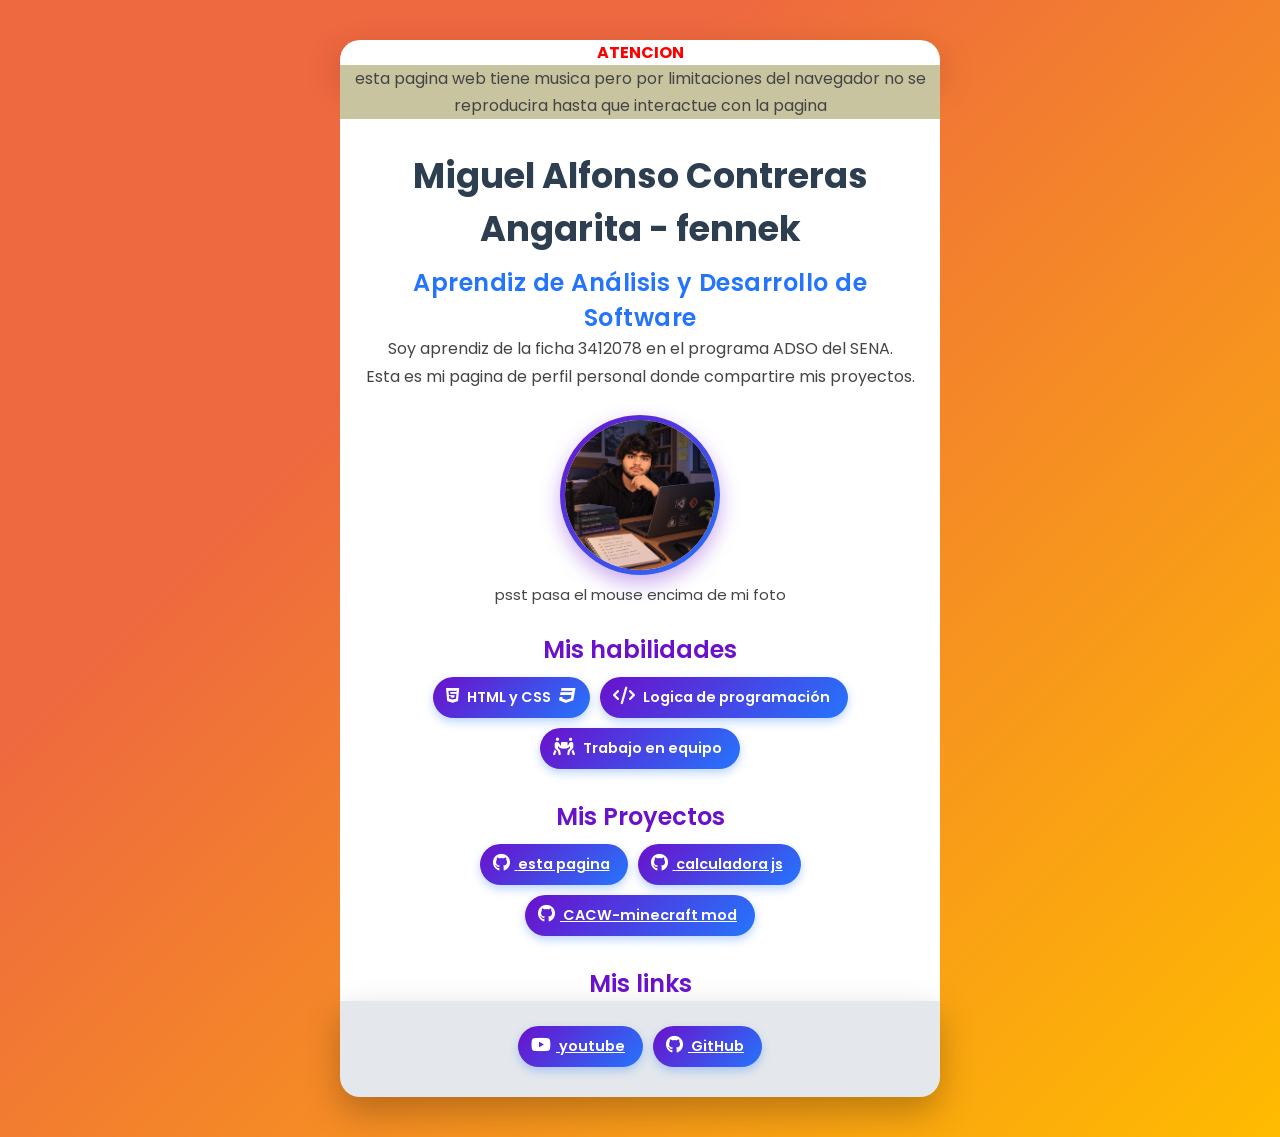
<file: index.html>
<!DOCTYPE html>
<html lang="es">
<head>
    <meta charset="UTF-8">
    <meta name="viewport" content="width=device-width, initial-scale=1.0">
    <title>Miguel Contreras - Fennek</title>
    <link rel="stylesheet" href="css/styles.css">
    <link rel="stylesheet" href="https://cdnjs.cloudflare.com/ajax/libs/font-awesome/6.5.1/css/all.min.css">
    <link rel="icon" type="image/png" href="img/allias_image.png">
</head>

<body>

<audio id="bg-music" loop>
    <source src="audio_files/background music.mp3" type="audio/mpeg">
</audio>

<h1 class="start_page" style="color: red;">ATENCION</h1>
<p style="font-size: 1rem; background: rgb(199, 196, 159);">esta pagina web tiene musica pero por limitaciones del navegador no se reproducira hasta que interactue con la pagina</p>
<h1>Miguel Alfonso Contreras Angarita - fennek</h1>
<h2 class="subtitulo">Aprendiz de Análisis y Desarrollo de Software</h2>

<p>Soy aprendiz de la ficha 3412078 en el programa ADSO del SENA.
</p>
<p>
    Esta es mi pagina de perfil personal donde
    compartire mis proyectos.
</p>

<div id="foto-container">
    <img src="img/personal_image.png" alt="Foto de perfil" class="foto-perfil main">
    <img src="img/allias_image.png" alt="Foto de perfil allias" class="foto-perfil alias">
    <br>
    <p style="font-size: 15px;" id="change_image_text">
        <span class="texto-normal">psst pasa el mouse encima de mi foto</span>
        <span class="texto-hover">SOY YO.. o bueno mi alterego</span>
    </p>
</div>   

<h2>Mis habilidades</h2>
<ul>
    <li>
        <i class="fa-brands fa-html5"></i>
        <span>HTML y CSS</span>
        <i class="fa-brands fa-css3"></i>
    </li>
    <li>
        <i class="fa-solid fa-code"></i>
        <span>Logica de programación</span>
    </li>
    <li>
        <i class="fa-solid fa-people-carry-box"></i>
        <span>Trabajo en equipo</span>
    </li>
</ul>

<h2>Mis Proyectos</h2>
<ul>
    <a class="external_link" href="https://github.com/ifennekthefoxi-eng/fennek_dev_page" target="_blank">
        <i class="fa-brands fa-github"></i>
        <span>esta pagina</span>
    </a>

    <a class="external_link" href="https://ifennekthefoxi-eng.github.io/calculator_js/" target="_blank">
        <i class="fa-brands fa-github"></i>
        <span>calculadora js</span>
    </a>
    
    <a class="external_link" href="https://github.com/ifennekthefoxi-eng/Create-Aeronautics-Car-Works" target="_blank">
        <i class="fa-brands fa-github"></i>
        <span>CACW-minecraft mod</span>
    </a>
</ul>

<h2>Mis links</h2>
<ul class="end_page">
    <a class="external_link" href="https://www.youtube.com/@fennek_s5" target="_blank">
        <i class="fa-brands fa-youtube"></i>
        <span>youtube</span>
    </a>

    <a class="external_link" href="https://github.com/ifennekthefoxi-eng" target="_blank">
        <i class="fa-brands fa-github"></i>
        <span>GitHub</span>
    </a>
</ul>

<footer>

</footer>

<script>
    const bgMusic = document.getElementById("bg-music");

    // Intenta reproducir apenas carga la página
    function intentarReproducir() {
        bgMusic.play().catch(() => {
            // El navegador bloqueó el autoplay: se activará
            // con la primera interacción del usuario (clic, tecla o scroll)
            const activarConInteraccion = () => {
                bgMusic.play();
                document.removeEventListener("click", activarConInteraccion);
                document.removeEventListener("keydown", activarConInteraccion);
                document.removeEventListener("scroll", activarConInteraccion);
            };
            document.addEventListener("click", activarConInteraccion);
            document.addEventListener("keydown", activarConInteraccion);
            document.addEventListener("scroll", activarConInteraccion);
        });
    }

    intentarReproducir();
</script>

</body>
</html>
</file>
<file: css/styles.css>
@import
url('https://fonts.googleapis.com/css2?family=Poppins:wght@400;600;700&display=swap');
* { box-sizing: border-box; }

body{
    font-family: 'Poppins',Arial,sans-serif;
    margin: 0;
    padding: 40px 20px;
    min-height:  100vh;
    background: linear-gradient(135deg, #ee6840 30%,  #ffbb00 100%);
}
h1{
    background: white;
    color: #2c3e50;
    text-align: center;
    font-size: 2.2rem;
    font-weight: 700;
    padding: 30px 20px 10px;
    margin: 0 auto;
    max-width: 600px;
}
.start_page{
    background: white;
    color: #2c3e50;
    text-align: center;
    font-size: 1rem;
    font-weight: 700;
    margin: 0 auto;
    padding: 0px 0px;
    max-width: 600px;
    box-shadow: 0 15px 35px rgba(0, 0, 0, 0.25);
    border-radius: 20px 20px 0 0;
}
h2{
    background: white;
    text-align: center;
    margin: 0 auto;
    max-width:  600px;
    padding:  0 30px;
    color: #6a11cb;
    font-weight: 600;
}
.subtitulo{
    color: #2575fc;
    font-weight: 600;
    letter-spacing:  0.5px;
}
p{
    background: white;
    color: #444;
    line-height: 1.7;
    padding: 15 40px;
    margin: 0 auto;
    max-width: 600px;
    text-align: center;
}
/*#foto-container{
    background:  white;
    text-align: center;
    padding: 25px;
    margin:  0 auto;
    max-width:  600px;
}
.foto-perfil{
    border-radius: 50%;
    width: 160px;
    height: 160px;
    object-fit: cover;
    border: 5px solid transparent;
    background: linear-gradient(white,white) padding-box,
                          linear-gradient(135deg, #6a11cb,#2575fc) border-box;
    box-shadow: 0 8px 20px rgba(106,17,203,0.35);
    transition: transform 0.3s ease;
}
.foto-perfil:hover{
    transform: scale(1.08) rotate(-2deg);
}*/

#foto-container {
    background: white;
    text-align: center;
    padding: 25px;
    margin: 0 auto;
    max-width: 600px;
    position: relative;
}

.foto-perfil {
    border-radius: 50%;
    width: 160px;
    height: 160px;
    object-fit: cover;
    border: 5px solid transparent;
    background: linear-gradient(white,white) padding-box,
                          linear-gradient(135deg, #6a11cb, #2575fc) border-box;
    box-shadow: 0 8px 20px rgba(106,17,203,0.35);
    transition: transform 0.3s ease;
}

.main {
    position: relative;
    z-index: 2;
    transition: opacity 0.7s ease;
}

.alias {
    position: absolute;
    left: 50%;
    transform: translateX(-50%) rotate(0deg);
    z-index: 1;
    opacity: 0;
    
}

/* On hover of main, alias slides right + tilts */
.main:hover{
    opacity: 0;

}
.main:hover ~ .alias {
    opacity: 1;
}
.main:hover ~ #change_image_text .texto-normal{
    display: none;
}
.texto-hover{
    display: none;
}
.main:hover ~ #change_image_text .texto-hover{
    display: inline;
}


ul{
    list-style-type: none;
    background: white;
    margin: 0 auto;
    max-width:  600px;
    padding: 10px 40px 30px;
    display: flex;
    flex-wrap: wrap;
    gap: 10px;
    justify-content: center;
}
/*.external_link{
    background: linear-gradient(135deg, #6a11cb,#2575fc);
    color: white;
    padding: 10px 18px;
    border-radius:  30px;
    font-size: 0.9rem;
    font-weight: 600;
    box-shadow: 0 4px 10px rgba(37, 117, 252, 0.3);
    transition: transform 0.2s ease, box-shadow 0.2s ease;
}
.external_link:hover{
    background: linear-gradient(135deg, #ee6840,#ffbb00);
    color: #000000;
    transform: translateY(-4px);
    box-shadow: 0 8px 16px rgba(37, 117, 252, 0.45);
}*/

.external_link {
    position: relative;
    z-index: 1;
    display: inline-block; /* Asegura el correcto funcionamiento de transform */
    background: linear-gradient(135deg, #6a11cb, #2575fc);
    color: white;
    padding: 10px 18px;
    border-radius: 30px;
    font-size: 0.9rem;
    font-weight: 600;
    box-shadow: 0 4px 10px rgba(37, 117, 252, 0.3);
    overflow: hidden; /* Mantiene el gradiente dentro de los bordes redondeados */
    
    /* Agregamos 'color' y '0.3s ease' para una transición uniforme */
    transition: transform 0.3s ease, box-shadow 0.3s ease, color 0.3s ease;
}

/* Capa superior oculta con el gradiente de hover */
.external_link::before {
    content: '';
    position: absolute;
    top: 0;
    left: 0;
    width: 100%;
    height: 100%;
    background: linear-gradient(135deg, #ee6840, #ffbb00);
    opacity: 0;
    z-index: -1;
    transition: opacity 0.4s ease; /* Transición del gradiente */
}

.external_link:hover  {
    color: #000000;
    transform: translateY(-4px);
    box-shadow: 0 8px 16px rgba(37, 117, 252, 0.45);
}

.external_link i {
    position: relative;
    font-size: 1.1rem;
    left: -5px;
    transition: transform 0.3s ease;
}

.external_link:hover i{
    transform: scale(1.5) rotate(-10deg) translateX(-2px);
}

/* Al pasar el mouse, revelamos progresivamente el nuevo gradiente */
.external_link:hover::before {
    opacity: 1;
}

li {
    position: relative;
    z-index: 1;
    display: inline-block; /* Asegura el correcto funcionamiento de transform */
    background: linear-gradient(135deg, #6a11cb, #2575fc);
    color: white;
    padding: 10px 18px;
    border-radius: 30px;
    font-size: 0.9rem;
    font-weight: 600;
    box-shadow: 0 4px 10px rgba(37, 117, 252, 0.3);
    overflow: hidden; /* Mantiene el gradiente dentro de los bordes redondeados */
    
    /* Agregamos 'color' y '0.3s ease' para una transición uniforme */
    transition: transform 0.3s ease, box-shadow 0.3s ease, color 0.3s ease;
}

/* Capa superior oculta con el gradiente de hover */
li::before {
    content: '';
    position: absolute;
    top: 0;
    left: 0;
    width: 100%;
    height: 100%;
    background: linear-gradient(135deg, #ee6840, #ffbb00);
    opacity: 0;
    z-index: -1;
    transition: opacity 0.4s ease; /* Transición del gradiente */
}

li:hover  {
    color: #000000;
    transform: translateY(-4px);
    box-shadow: 0 8px 16px rgba(37, 117, 252, 0.45);
}

li i {
    position: relative;
    font-size: 1.1rem;
    left: -5px;
    transition: transform 0.3s ease;
}

/* Mueve únicamente el icono de CSS 1px a la izquierda */
.fa-css3 {
    position: relative;
    left: 5px;
}

/* Al pasar el mouse, revelamos progresivamente el nuevo gradiente */
li:hover::before {
    opacity: 1;
}

.end_page {
    display: flex;             /* Cambiado de block a flex */
    justify-content: center;   /* Centra los botones horizontalmente */
    flex-wrap: wrap;           /* Permite que bajen si no caben en pantalla */
    gap: 10px;                 /* <--- ESPACIADO ENTRE BOTONES */
    
    background: rgb(228, 232, 236);
    color: #2575fc;
    padding: 25px 40px 30px;
    margin: 0 auto;
    max-width: 600px;
    box-shadow: 0 15px 35px rgba(0, 0, 0, 0.25);
    border-radius: 0 0 20px 20px;
}
</file>
